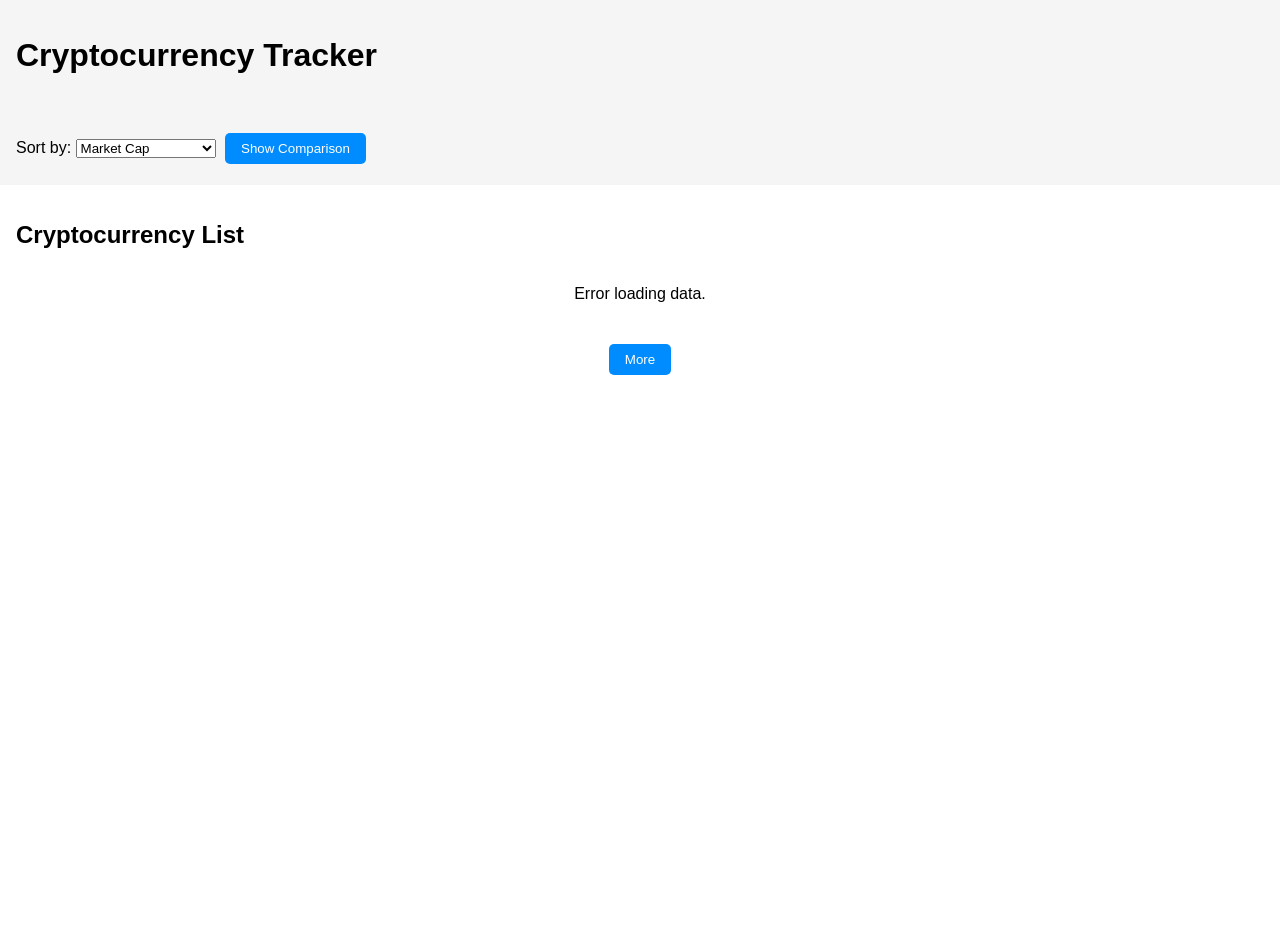
<file: index.html>
<!DOCTYPE html>
<html lang="en">
<head>
  <meta charset="UTF-8" />
  <meta name="viewport" content="width=device-width, initial-scale=1.0"/>
  <title>Crypto Tracker</title>
  <link rel="stylesheet" href="style.css" />
</head>
<body>
  <header>
    <h1>Cryptocurrency Tracker</h1>
  </header>

  <section id="preferences">
    <label for="sort">Sort by:</label>
    <select id="sort">
      <option value="market_cap_rank">Market Cap</option>
      <option value="volume_desc">Volume</option>
      <option value="price_change_percentage_24h">Price change in 24h</option>
    </select>
    <button onclick="showComparisonPanel()">Show Comparison</button>
  </section>

  <main id="app-main">
    <aside id="crypto-sidebar">
      <h3>Coin List</h3>
      <div id="sidebar-container"></div>
      <div class="button-container">
        <button id="sidebar-more">More</button>
        <button id="sidebar-less" style="display:none;">Less</button>
      </div>
    </aside>

    <section id="crypto-list">
      <h2>Cryptocurrency List</h2>
      <div id="list-container"></div>
      <div class="button-container">
        <button id="load-more">More</button>
        <button id="load-less" style="display:none;">Less</button>
      </div>
    </section>

    <section id="comparison-panel">
      <div style="width: 100%;">
        <h2>Comparison Panel <button onclick="hideComparisonPanel()">Close</button></h2>
        <div id="comparison-container" style="display: flex; flex-wrap: wrap; gap: 1rem;"></div>
      </div>
    </section>
  </main>
  <script src="script.js"></script>
</body>
</html>
</file>
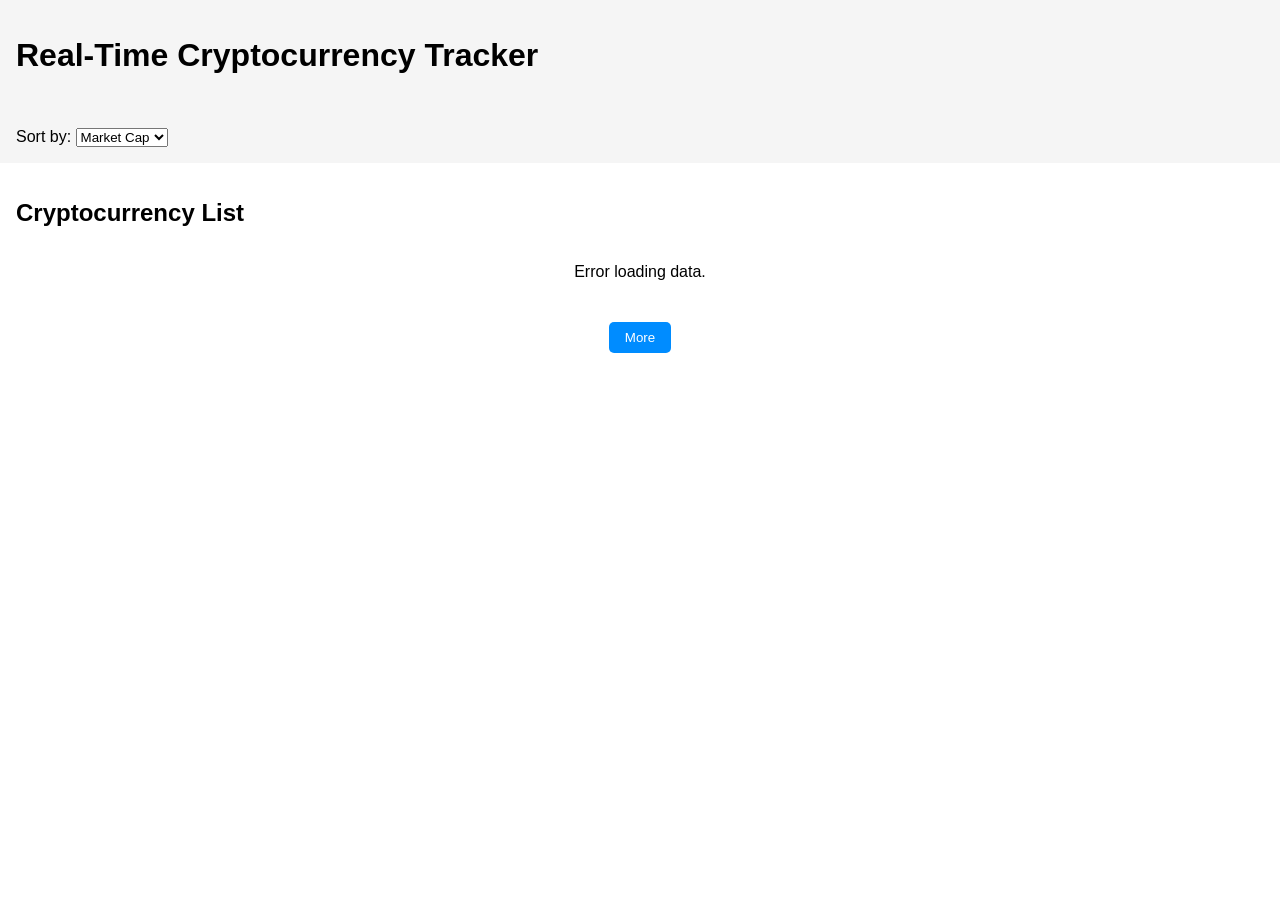
<file: CryptoTracker.html>
<!DOCTYPE html>
<html lang="en">
<head>
  <meta charset="UTF-8" />
  <meta name="viewport" content="width=device-width, initial-scale=1.0" />
  <title>Crypto Tracker</title>
  <link rel="stylesheet" href="style.css" />
</head>
<body>
  <header>
    <h1>Real-Time Cryptocurrency Tracker</h1>
  </header>

  <section id="preferences">
    <label for="sort">Sort by:</label>
    <select id="sort">
      <option value="market_cap_desc">Market Cap</option>
      <option value="volume_desc">Volume</option>
      <option value="id_asc">Name (A-Z)</option>
      <option value="id_desc">Name (Z-A)</option>
    </select>
  </section>

  <main id="app-main">
    <aside id="crypto-sidebar"></aside>

    <section id="crypto-list">
      <h2>Cryptocurrency List</h2>
      <div id="list-container"></div>
      <div class="button-container">
        <button id="load-more">More</button>
        <button id="load-less" style="display:none;">Less</button>
      </div>
    </section>

    <section id="comparison-panel">
      <div>
        <div><h2>Comparison Panel</h2></div>
        <div id="comparison-container" style="display: flex; flex-wrap: wrap; gap: 1rem;"></div>
      </div>
    </section>
  </main>

  <script src="Script.js"></script>
</body>
</html>
</file>
<file: style.css>
body {
  margin: 0;
  font-family: sans-serif;
}

header, #preferences {
  padding: 1rem;
  background-color: #f5f5f5;
}

main {
  display: flex;
  transition: all 0.5s ease-in-out;
  height: calc(100vh - 140px);
  flex-direction: row;
}

#crypto-list {
  flex-grow: 1;
  overflow-y: auto;
  padding: 1rem;
}

#list-container {
  display: flex;
  flex-wrap: wrap;
  gap: 1rem;
  justify-content: center;
}

#crypto-sidebar {
  display: none;
  flex-direction: column;
  width: 300px;
  padding: 1rem;
  border-right: 1px solid #ccc;
  background-color: #f8f8f8;
  overflow-y: auto;
}

#comparison-panel {
  display: none;
  flex-grow: 1;
  padding: 1rem;
  background-color: #fdfdfd;
  overflow-y: auto;
  flex-wrap: wrap;
}

.show-comparison #crypto-sidebar {
  display: flex;
}

.show-comparison #crypto-list {
  display: none;
}

.show-comparison #comparison-panel {
  display: flex;
}

.crypto-item, .sidebar-item {
  border: 1px solid #ddd;
  border-radius: 10px;
  padding: 1rem;
  background-color: #fff;
  box-shadow: 0 2px 5px rgba(0, 0, 0, 0.05);
  flex: 1 1 calc(20% - 2rem);
  min-width: 200px;
  box-sizing: border-box;
}

.comparison-item {
  border: 1px solid #ccc;
  border-radius: 10px;
  padding: 1rem;
  background-color: #e9f7ef;
  flex: 1 1 calc(33% - 2rem);
  min-width: 250px;
  box-sizing: border-box;
}

.sparkline {
  width: 100%;
  height: 50px;
  margin-top: 0.5rem;
}

.button-container {
  text-align: center;
  margin: 20px 0;
  width: 100%;
}

button {
  background-color: #008cff;
  color: white;
  border: none;
  padding: 8px 16px;
  border-radius: 5px;
  cursor: pointer;
  margin: 5px;
}

button:hover {
  background-color: #005bb5;
}

@media (max-width: 1024px) {
  .crypto-item, .sidebar-item {
    flex: 1 1 calc(33.333% - 2rem);
  }
  .comparison-item {
    flex: 1 1 calc(50% - 2rem);
  }
}

@media (max-width: 768px) {
  .crypto-item, .sidebar-item {
    flex: 1 1 calc(50% - 2rem);
  }
  .comparison-item {
    flex: 1 1 100%;
  }
}

@media (max-width: 480px) {
  .crypto-item, .sidebar-item {
    flex: 1 1 100%;
  }
}
</file>
